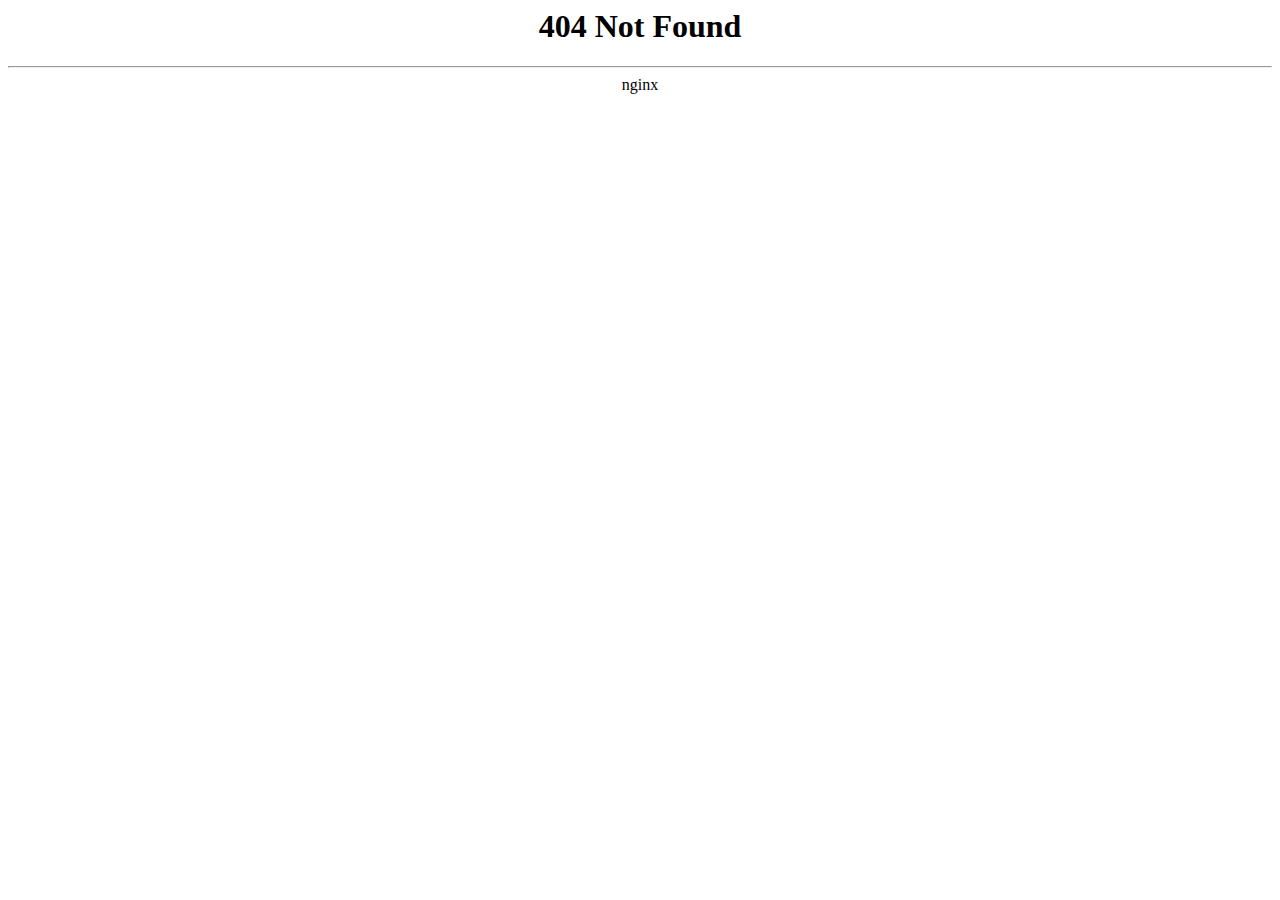
<file: assets/extras/owl/AjaxLoader.html>
<html>
<head>
<meta http-equiv="Content-Type" content="text/html; charset=utf-8"><title>404 Not Found</title></head>
<body bgcolor="white">
<center><h1>404 Not Found</h1></center>
<hr><center>nginx</center>
</body>
</html>
</file>
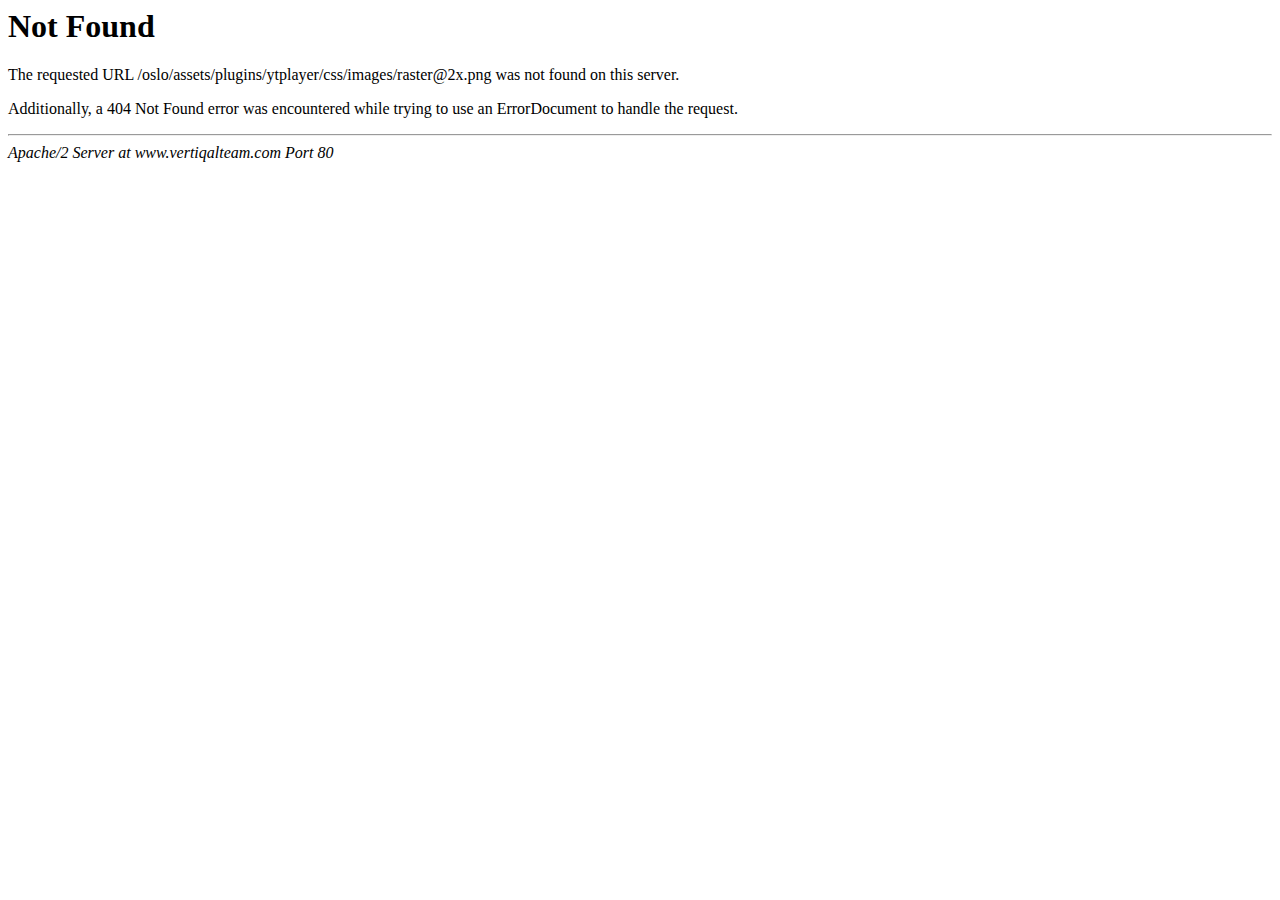
<file: e/assets/plugins/ytplayer/css/images/raster@2x.html>
<!DOCTYPE HTML PUBLIC "-//IETF//DTD HTML 2.0//EN">
<html><head>
<meta http-equiv="Content-Type" content="text/html; charset=utf-8">
<title>404 Not Found</title>
</head><body>
<h1>Not Found</h1>
<p>The requested URL /oslo/assets/plugins/ytplayer/css/images/raster@2x.png was not found on this server.</p>
<p>Additionally, a 404 Not Found
error was encountered while trying to use an ErrorDocument to handle the request.</p>
<hr>
<address>Apache/2 Server at www.vertiqalteam.com Port 80</address>
</body></html>
</file>
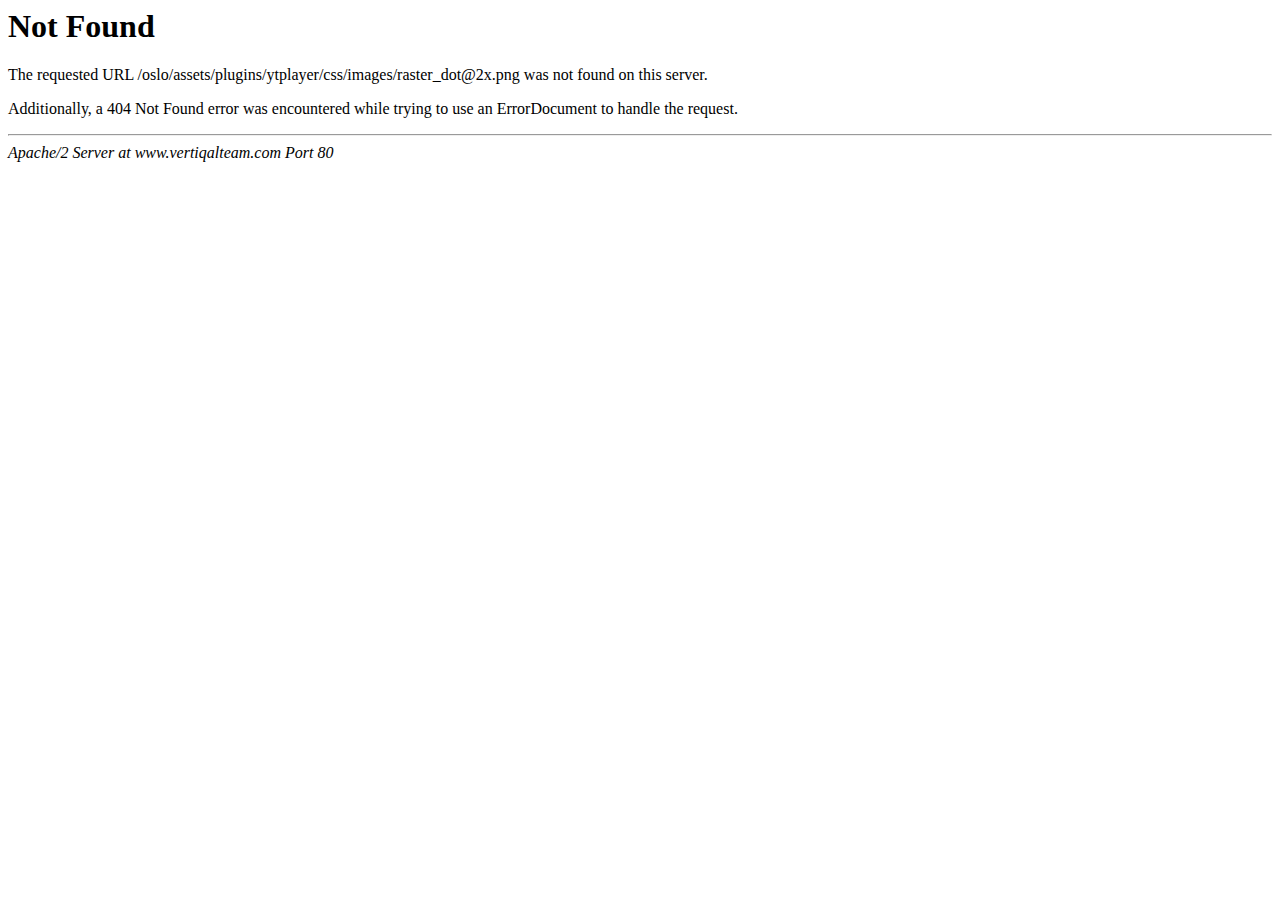
<file: e/assets/plugins/ytplayer/css/images/raster_dot@2x.html>
<!DOCTYPE HTML PUBLIC "-//IETF//DTD HTML 2.0//EN">
<html><head>
<meta http-equiv="Content-Type" content="text/html; charset=utf-8">
<title>404 Not Found</title>
</head><body>
<h1>Not Found</h1>
<p>The requested URL /oslo/assets/plugins/ytplayer/css/images/raster_dot@2x.png was not found on this server.</p>
<p>Additionally, a 404 Not Found
error was encountered while trying to use an ErrorDocument to handle the request.</p>
<hr>
<address>Apache/2 Server at www.vertiqalteam.com Port 80</address>
</body></html>
</file>
